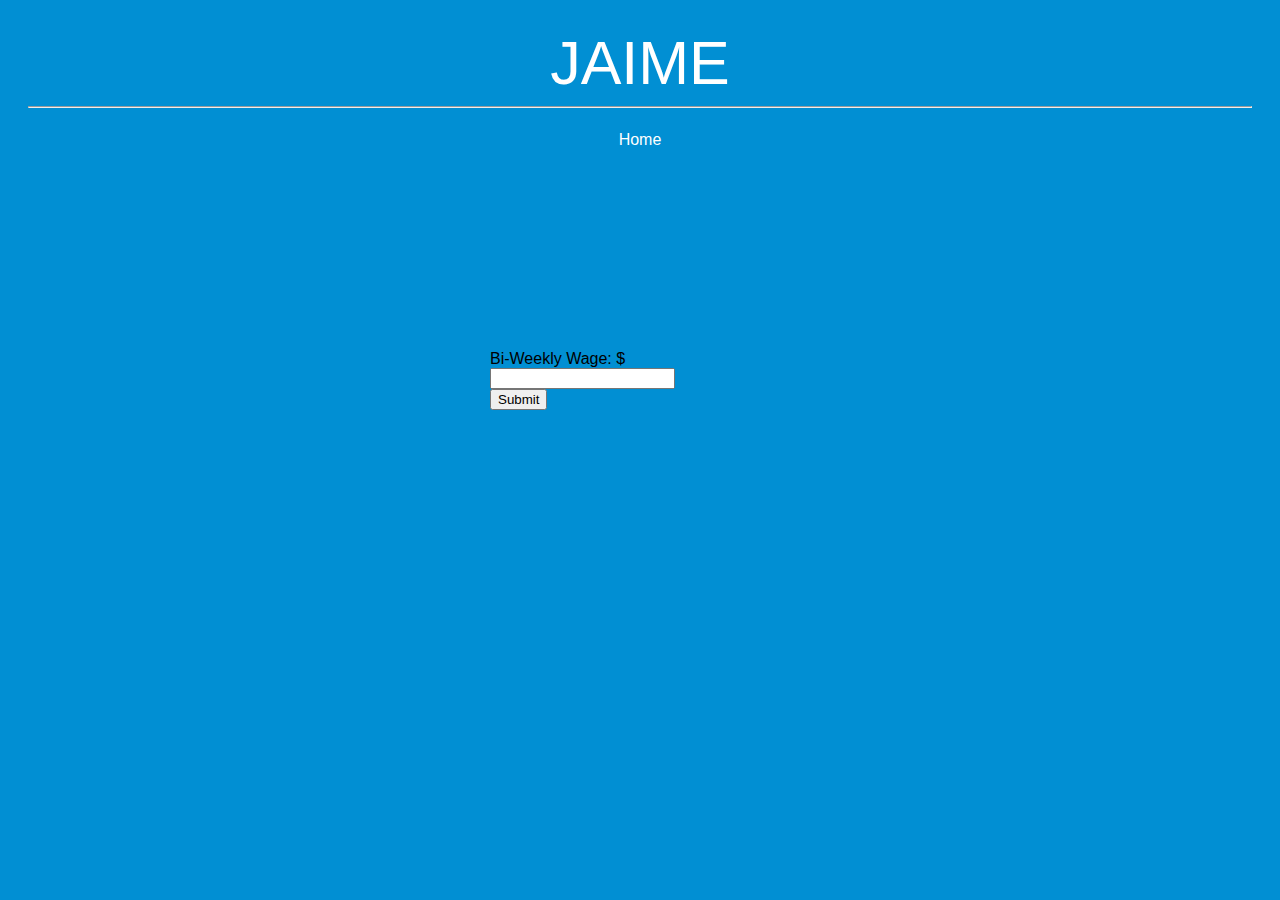
<file: index.html>
<!DOCTYPE html>
<html>
<head>
	<title>Jaime - Budget Tool</title>
	<link rel="stylesheet" href="css/jaime.css">
	<script src="https://ajax.googleapis.com/ajax/libs/jquery/3.2.1/jquery.min.js"></script>
</head>
<body>
	<div id="logo">JAIME</div>
	<hr>
	<div class="nav-bar">
		<a href="index.html"><div class="link" id="home">Home</div></a>
		<!-- <a href="categories.html"><div class="link">Categories</div></a>
		<a href="charts.html"><div class="link">My Chart</div></a> -->
	</div>
	<br>
	<div id="bi-weekly">
		<form action="/action_page.php" onsubmit="calculateBudget()">
			Bi-Weekly Wage: $ <input type="number" id="myWage" name="myWage">
			<div id="submit-button">
				<input type="submit" value="Submit">
			</div>
		</form>
	</div>




	


	<script src="js/jaime.js"></script>
</body>
</html>
</file>
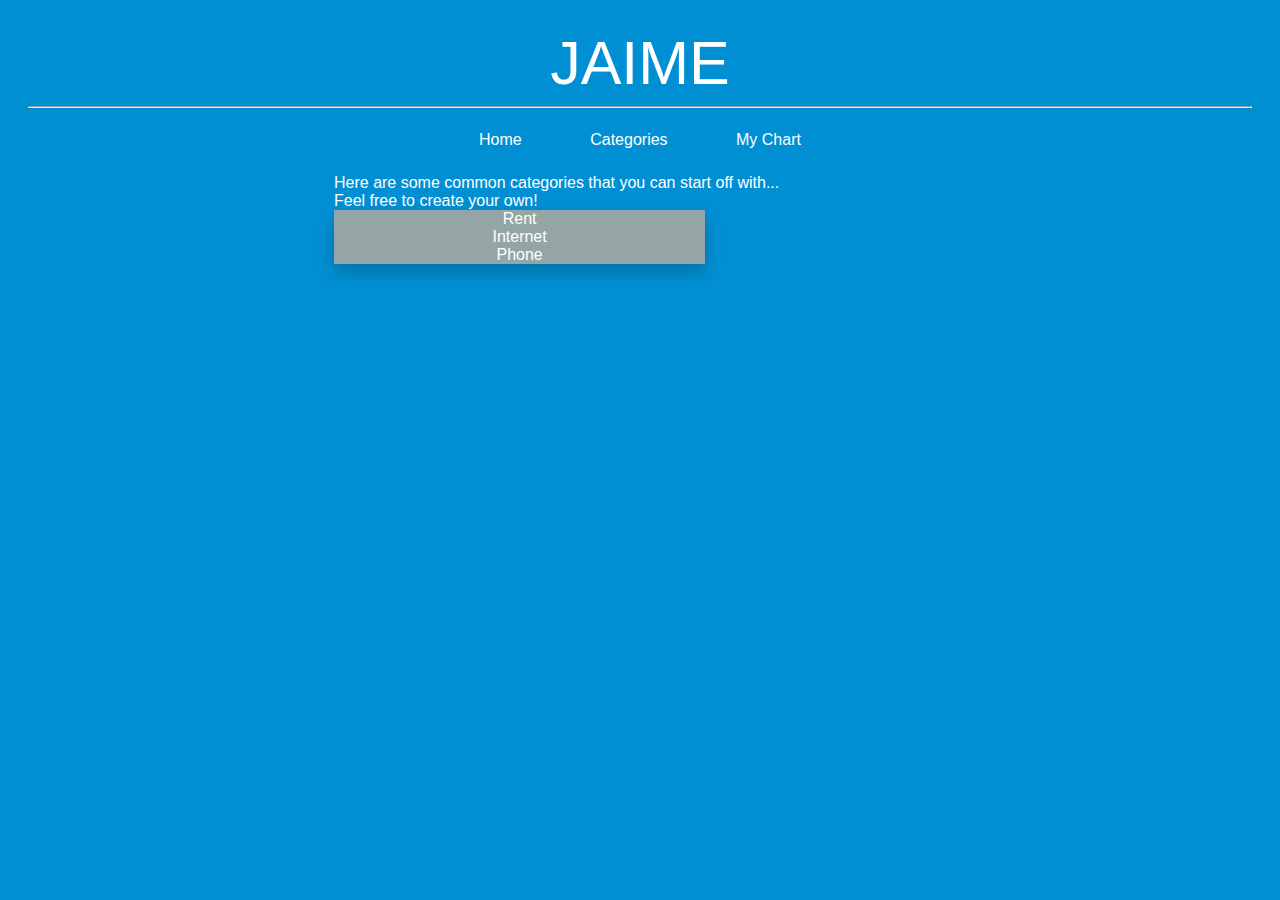
<file: categories.html>
<!DOCTYPE html>
<html>
<head>
	<title>Jaime - Money Management</title>
	<link rel="stylesheet" href="css/jaime.css">
	<script src="https://ajax.googleapis.com/ajax/libs/jquery/3.2.1/jquery.min.js"></script>
</head>
<body>
	<div id="logo">JAIME</div>
	<hr>
	<div class="nav-bar">
    <a href="index.html"><div class="link" id="home">Home</div></a>
    <a href="categories.html"><div class="link">Categories</div></a>
    <a href="charts.html"><div class="link">My Chart</div></a>
  </div>

  <div class="main-container">
    <div class="container-text">
      Here are some common categories that you can start off with...<br>
    Feel free to create your own!
    </div>

    <div class="dropdown-container">
      <div class="dropdown-content">
        <div class="dropdown-button">Rent</div>
        <div class="dropdown-button">Internet</div>
        <div class="dropdown-button">Phone</div>
      </div>
    </div>
  </div>
  



	<script src="js/jaime.js"></script>
</body>
</html>
</file>
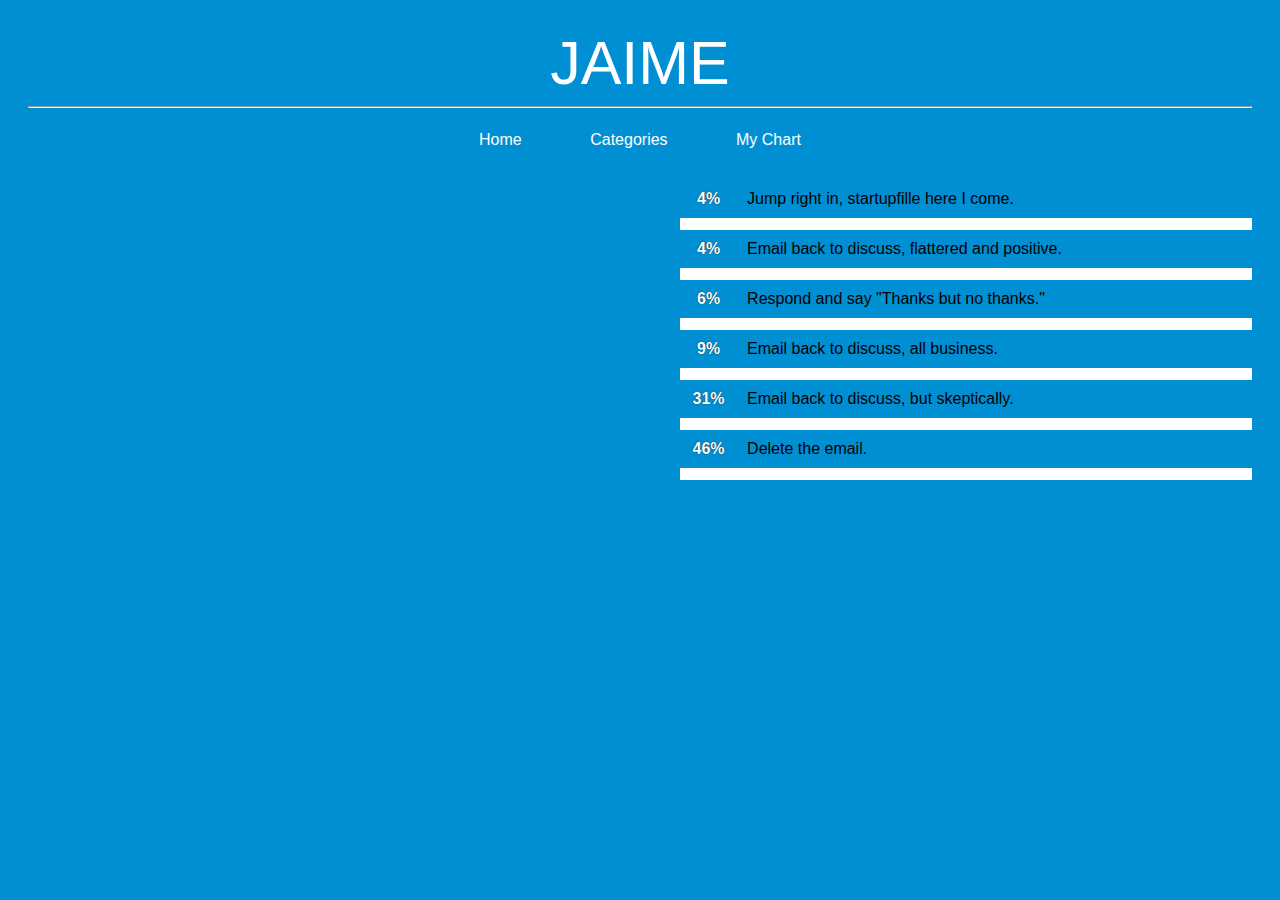
<file: charts.html>
<!DOCTYPE html>
<html>
<head>
	<title>Jaime - Money Management</title>
	<link rel="stylesheet" href="css/jaime.css">
	<script src="https://ajax.googleapis.com/ajax/libs/jquery/3.2.1/jquery.min.js"></script>
</head>
<body>
	<div id="logo">JAIME</div>
	<hr>
	<div class="nav-bar">
    <a href="index.html"><div class="link" id="home">Home</div></a>
    <a href="categories.html"><div class="link">Categories</div></a>
    <a href="charts.html"><div class="link">My Chart</div></a>
  </div>


  <div class="chart"></div>

  <ul class="key">
    <li>
      <strong class="percent red">4%</strong>
      <span class="choice">Jump right in, startupfille here I come.</span>
    </li>
    <li>
      <strong class="percent gray">4%</strong>
      <span class="choice">Email back to discuss, flattered and positive.</span>
    </li>
    <li>
      <strong class="percent purple">6%</strong>
      <span class="choice">Respond and say "Thanks but no thanks."</span>
    </li>
    <li>
      <strong class="percent blue">9%</strong>
      <span class="choice">Email back to discuss, all business.</span>
    </li>
    <li>
      <strong class="percent yellow">31%</strong>
      <span class="choice">Email back to discuss, but skeptically.</span>
    </li>
    <li>
      <strong class="percent orange">46%</strong>
      <span class="choice">Delete the email.</span>
    </li>
  </ul>


	<script src="js/jaime.js"></script>
</body>
</html>
</file>
<file: css/jaime.css>
#bi-weekly{
  position: absolute;
  width: 300px;
  height: 200px;
  z-index: 15;
  top: 50%;
  left: 50%;
  margin: -100px 0 0 -150px;
}

body{
	background-color: #018FD3;
}

hr{
  color: white;
}

.link{
  display: inline-block;
  margin: auto;
  padding-top: 10px;

  background-color: #018FD3;
  border: none;
  color: white;
  padding: 15px 32px;
  text-align: center;
  text-decoration: none;
  display: inline-block;
  font-size: 16px;
}

#logo{    
  color: white;
  font-size: 61px;
  text-align: center;
}

.nav-bar{
  text-align: center;
}

.link{
  color: white;
}

.main-container{
    padding-top: 10px;
    height: 450px;
    width: 50%;
    margin: auto;
}

.container-text{
  color: white;
}

.dropdown {
  position: relative;
  display: inline-block;
}

.dropdown-content {
  position: absolute;
  color: white;
  min-width: 29%;
  overflow: auto;
  box-shadow: 0px 8px 16px 0px rgba(0,0,0,0.2);
  z-index: 1; 
  border-bottom: 10px;
  border-color: white;
  background-color: #95a5a6;
  border: none;
  text-align: center;
  text-decoration: none;
  font-size: 16px;
}

.dropdown:hover .dropdown-content {
  display: block;
}

.dropdown-button:hover {
  background-color: #5D565E;
  border: thick;
  padding-top: 5px;
  padding-bottom: 5px;
  color: white;
  /*padding: 15px 32px;*/
  text-align: center;
  text-decoration: none;
  display: inline-block;
  font-size: 16px;
  min-width: 100%;
}

.dropdown-button{

}



$red = #F15854;
$gray = #4D4D4D;
$blue = #5DA5DA;
$yellow = #DECF3F;
$purple = #B276B2;
$orange = #FAA43A;
// colors from http://www.mulinblog.com/a-color-palette-optimized-for-data-visualization/

.chart {
  background: 
    conic-gradient($red 4%, 
      $gray 0 8%, 
      $blue 0 17%,
      $yellow 0 48%,
      $purple 0 54%,
      $orange 0
    );
  border-radius: 50%;
  width: 50%;
  height: 0;
  padding-top: 50%;
  float: left;
  padding-right: 20px;
}

.key {
  width: 50%;
  float: right;
  list-style: none;
  display: table;
  border-collapse: separate;
  > li {
    display: table-row;
    > * {
      display: table-cell;
      border-bottom: 12px solid white;
    }
  }
}

.percent {
  color: white;
  padding: 10px 2px;
  text-shadow: 0 0 1px black;
  text-align: center;
}
.choice {
  padding-left: 10px;
}

.red {
  background: $red;
}
.gray {
  background: $gray;
}
.blue {
  background: $blue;
}
.yellow {
  background: $yellow;
}
.purple {
  background: $purple;
}
.orange {
  background: $orange;
}

* {
  box-sizing: border-box;
}

body {
  padding: 20px;
  font-family: sans-serif;
}
</file>
